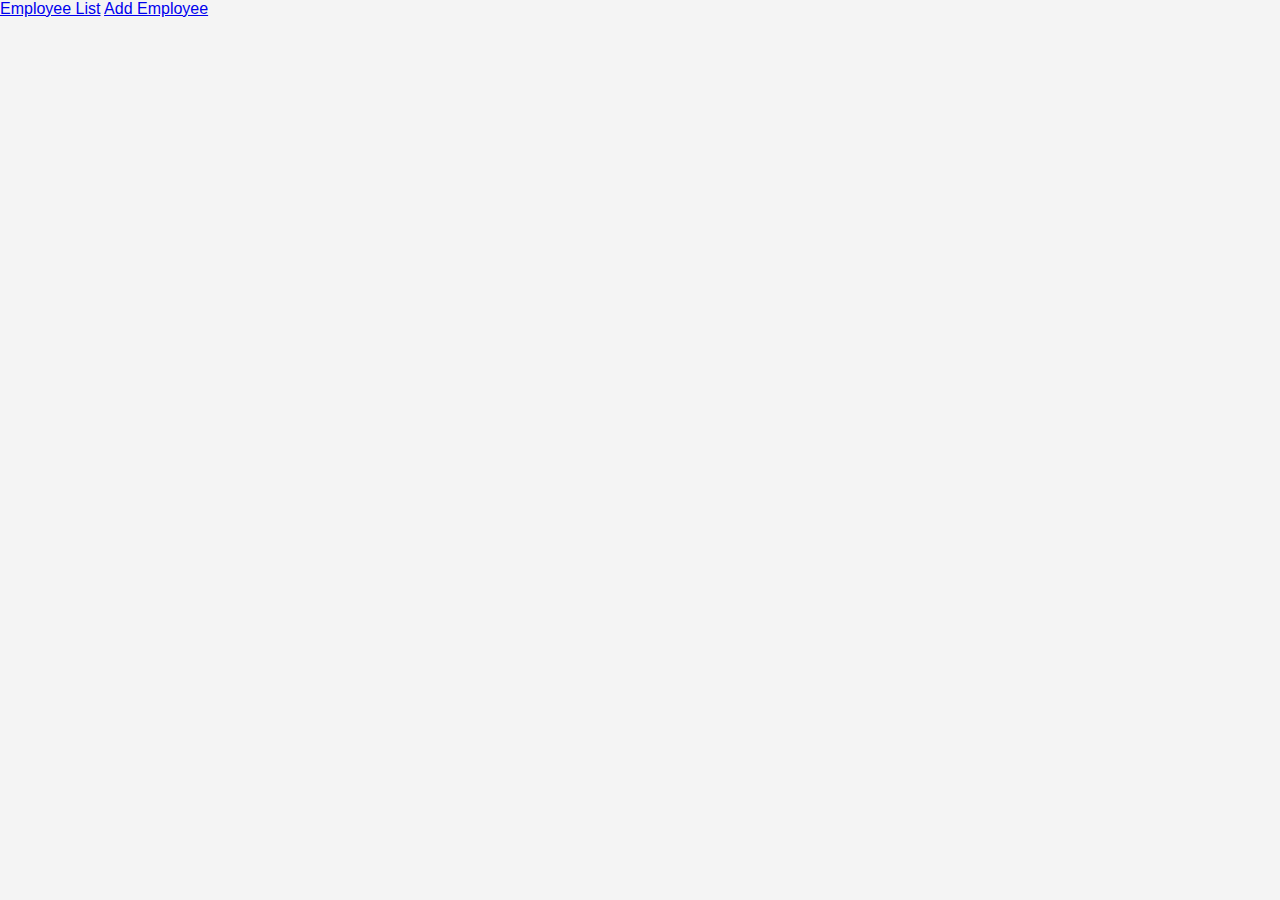
<file: frontend/index.html>
<!DOCTYPE html>
<html lang="en" ng-app="employeeApp">
<head>
  <meta charset="UTF-8">
  <title>Employee Management System</title>
  <link rel="stylesheet" href="css/style.css">
  <script src="libs/angular.min.js"></script>
  <script src="libs/angular-route.min.js"></script>
  <script src="app/app.js"></script>
  <script src="app/controllers/employeeListController.js"></script>
  <script src="app/controllers/addEmployeeController.js"></script>
  <script src="app/controllers/editEmployeeController.js"></script>
  <script src="app/services/employeeService.js"></script>
</head>
<body>
  <nav>
    <a href="#!/">Employee List</a>
    <a href="#!/add">Add Employee</a>
  </nav>
  <div ng-view></div>
</body>
</html>
</file>
<file: frontend/css/style.css>
body {
    font-family: Arial, sans-serif;
    background-color: #f4f4f4;
    margin: 0;
    padding: 0;
}

h2 {
    color: #333;
}

table {
    width: 100%;
    margin: 20px 0;
    border-collapse: collapse;
}

table, th, td {
    border: 1px solid #ddd;
}

th, td {
    padding: 8px 12px;
    text-align: left;
}

button {
    padding: 5px 10px;
    background-color: #f44336;
    color: white;
    border: none;
    cursor: pointer;
}

button:hover {
    background-color: #e02a2a;
}
</file>
